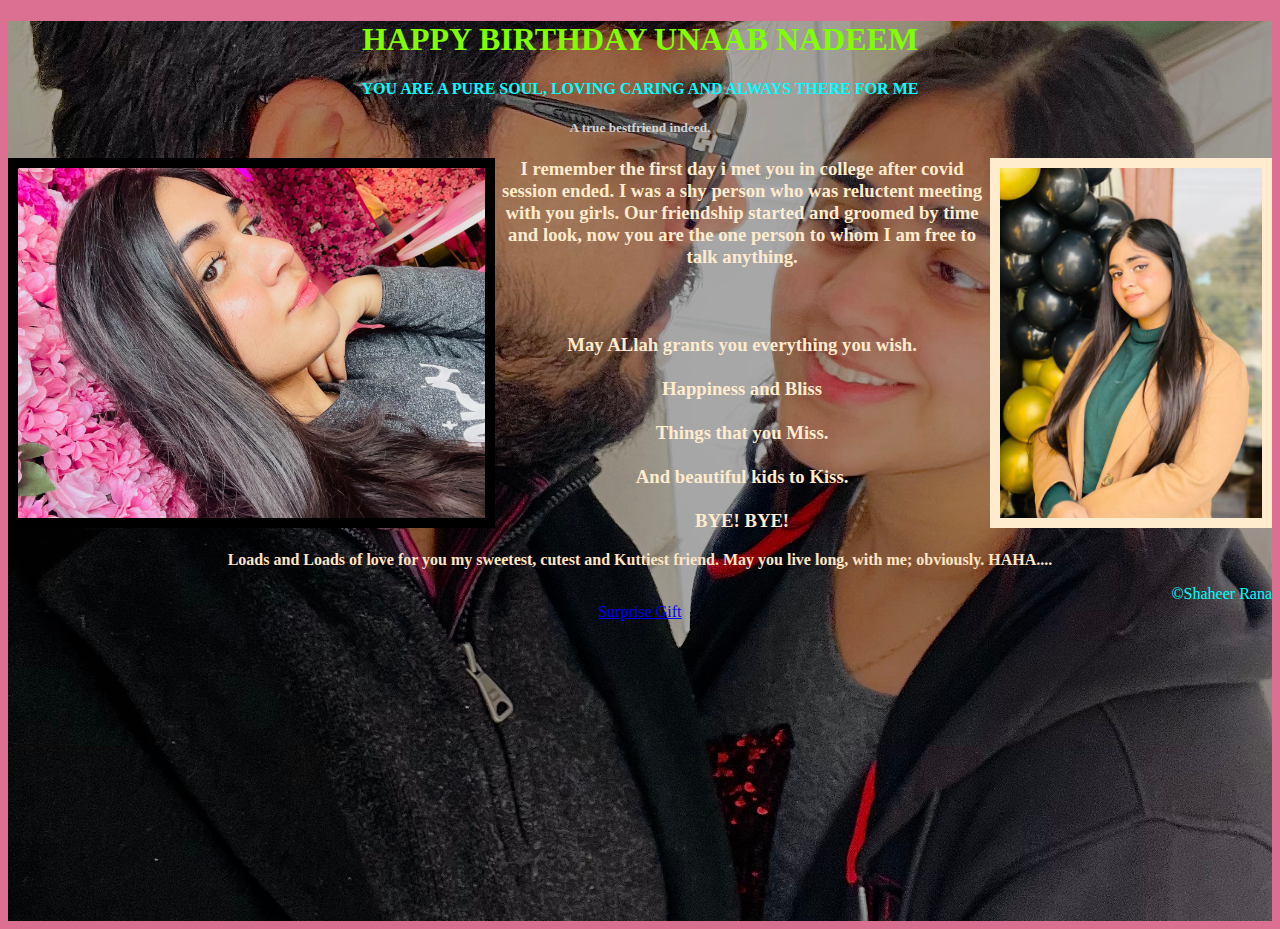
<file: index.html>
<!DOCTYPE html>
<html>
    <head>
        <title>Unaab's Birthday</title>
        <link rel="stylesheet" href="style.css">
    </head>
    <body>
        
    
    <h1>HAPPY BIRTHDAY UNAAB NADEEM</h1>
    <H4>YOU ARE A PURE SOUL, LOVING CARING AND ALWAYS THERE FOR ME</H4>
    <H5>A true bestfriend indeed.</H5>

    <div>

         <img class="one" src="./image0.jpeg" alt="image 1">
         <img class="two" src="./image1.jpeg" alt="image 2">
         <h3>I remember the first day i met you in college after covid session ended. I was a shy person who was reluctent meeting with you girls. Our friendship started and groomed by time and look, now you are the one person to whom I am free to talk anything. <br><br><br> <br>May ALlah grants you everything you wish. <br><br>Happiness and Bliss <br><br>Things that you Miss. <br><br>And beautiful kids to Kiss. <br><br>BYE! BYE!</h3>
    </div>
    
<div>
    <p>Loads and Loads of love for you my sweetest, cutest and Kuttiest friend. May you live long, with me; obviously. HAHA.... </p>
</div>
   
        <footer> ©Shaheer Rana</footer>

    <a href="Surprise Gift.html">Surprise Gift</a>
    </body>
    




    
    
    </html>
</file>
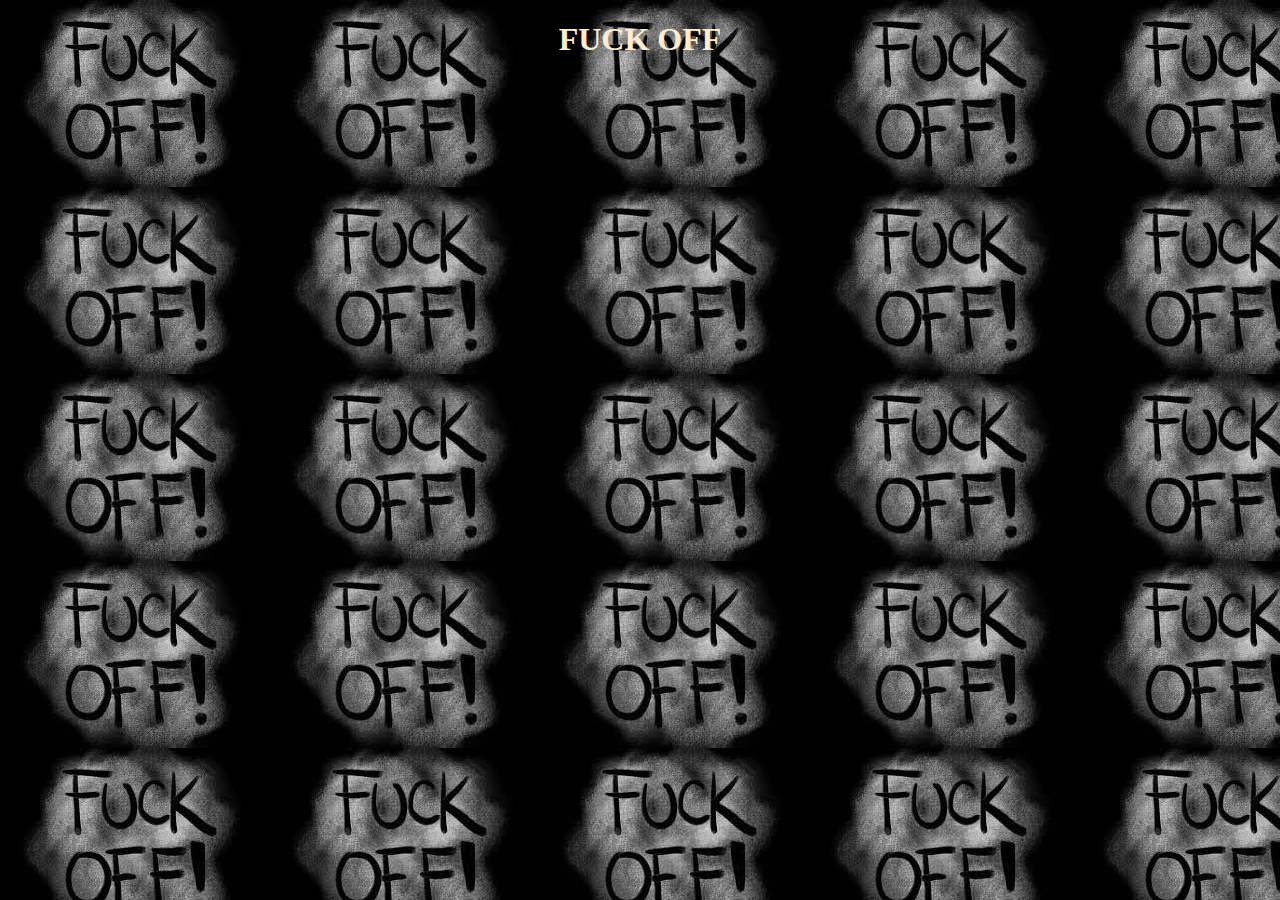
<file: Surprise Gift.html>
<!DOCTYPE html>
<html lang="en">
<head>
    <meta charset="UTF-8">
    <meta name="viewport" content="width=, initial-scale=1.0">
    <title>Document</title>
    <link rel="stylesheet" href="surprise.css">
</head>
<body>
    <H1 style="color: blanchedalmond; font-weight: bolder; text-align: center;">FUCK OFF</H1>

</body>
</html>
</file>
<file: style.css>
html{
    background-color: palevioletred;
    align-items: center;
    text-align: center;


}
body{
    background-image: url(image2.jpeg);
    background-position: center;
    background-repeat: no-repeat;
    background-size: cover;
    height: 100vh;

}
h1{
    color:chartreuse;
}

h4{
    color:cyan;
}
h5{
    color: lightgray;
}
.one{
    height: 350px;
    border: 10px solid black;
    float: left;
    

}
.two{
    height: 350px;

    border:10px solid blanchedalmond;
    float: right;
    
}
h3{
    text-align: center;
    color:blanchedalmond;
}
p{
    color: bisque;
    font-weight: 900;
}
footer{
    color: aqua;
    text-align: right;
}
</file>
<file: surprise.css>
body{
    background-image: url(download.jpeg);
    
}
</file>
